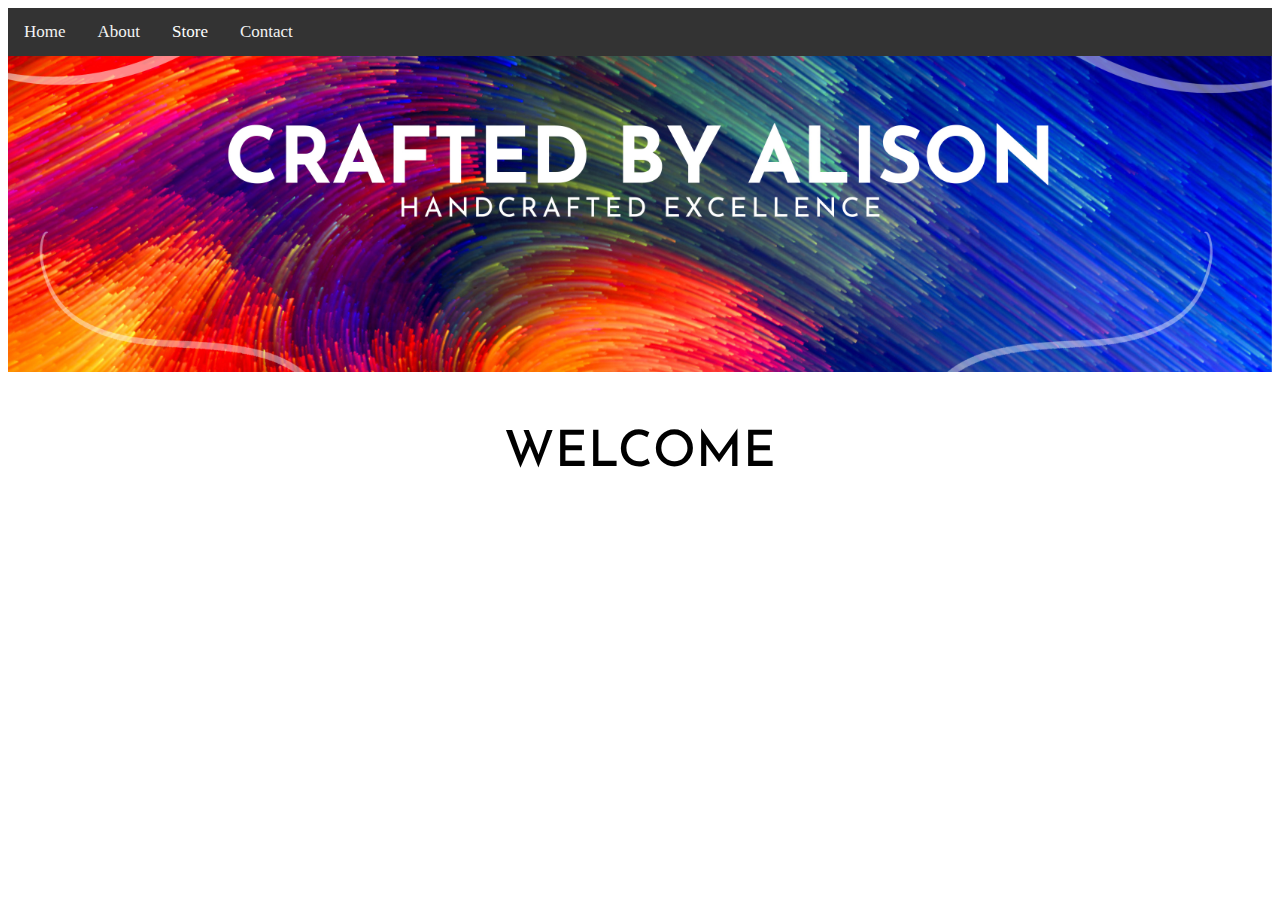
<file: index.html>
<!DOCTYPE html>
<!--[if lt IE 7]>      <html class="no-js lt-ie9 lt-ie8 lt-ie7"> <![endif]-->
<!--[if IE 7]>         <html class="no-js lt-ie9 lt-ie8"> <![endif]-->
<!--[if IE 8]>         <html class="no-js lt-ie9"> <![endif]-->
<!--[if gt IE 8]>      <html class="no-js"> <!--<![endif]-->
<html>
    <head>
        <meta charset="utf-8">
        <meta http-equiv="X-UA-Compatible" content="IE=edge">
        <title>Crafted By Alison</title>
        <meta name="description" content="">
        <meta name="viewport" content="width=device-width, initial-scale=1">
        <link rel="stylesheet" href="style.css">
        <link rel="preconnect" href="https://fonts.googleapis.com">
        <link rel="preconnect" href="https://fonts.gstatic.com" crossorigin>
        <link href="https://fonts.googleapis.com/css2?family=Josefin+Sans:wght@500;600&display=swap" rel="stylesheet">
        
    </head>

    <div class="topnav" id="myTopnav">

        <a href="index.html" class="active">Home</a>
        <a href="about.html">About</a>
        <div class="dropdown">
          <button class="dropbtn">Store
            <i class="fa fa-caret-down"></i>
          </button>
          <div class="dropdown-content">
            <a href="https://www.etsy.com/shop/alizdesigngallery/" target="_blank">Aliz Design Gallery</a>
            <a href="https://trendythreadz.printify.me/products" target="_blank">Trendy Threadz</a>
            <a href="http://tee.pub/lic/designlab-apparel" target="_blank">DesignLab Apparel</a>
          </div>
        </div>
        <a href="contact.html">Contact</a>
        <a href="javascript:void(0);" class="icon" onclick="myFunction()">&#9776;</a>
      </div>
    
      <img src="images/cbabanner.jpg" alt="Crafted By Alison Website Banner" width="100%" height="100%">
      <br><br>
      <h1>Welcome</h1>

    <body>

        <!--[if lt IE 7]>
            <p class="browsehappy">You are using an <strong>outdated</strong> browser. Please <a href="#">upgrade your browser</a> to improve your experience.</p>
        <![endif]-->
        
        <script>
          /* Toggle between adding and removing the "responsive" class to topnav when the user clicks on the icon */
function myFunction() {
  var x = document.getElementById("myTopnav");
  if (x.className === "topnav") {
    x.className += " responsive";
  } else {
    x.className = "topnav";
  }
}
        </script>

    </body>
</html>
</file>
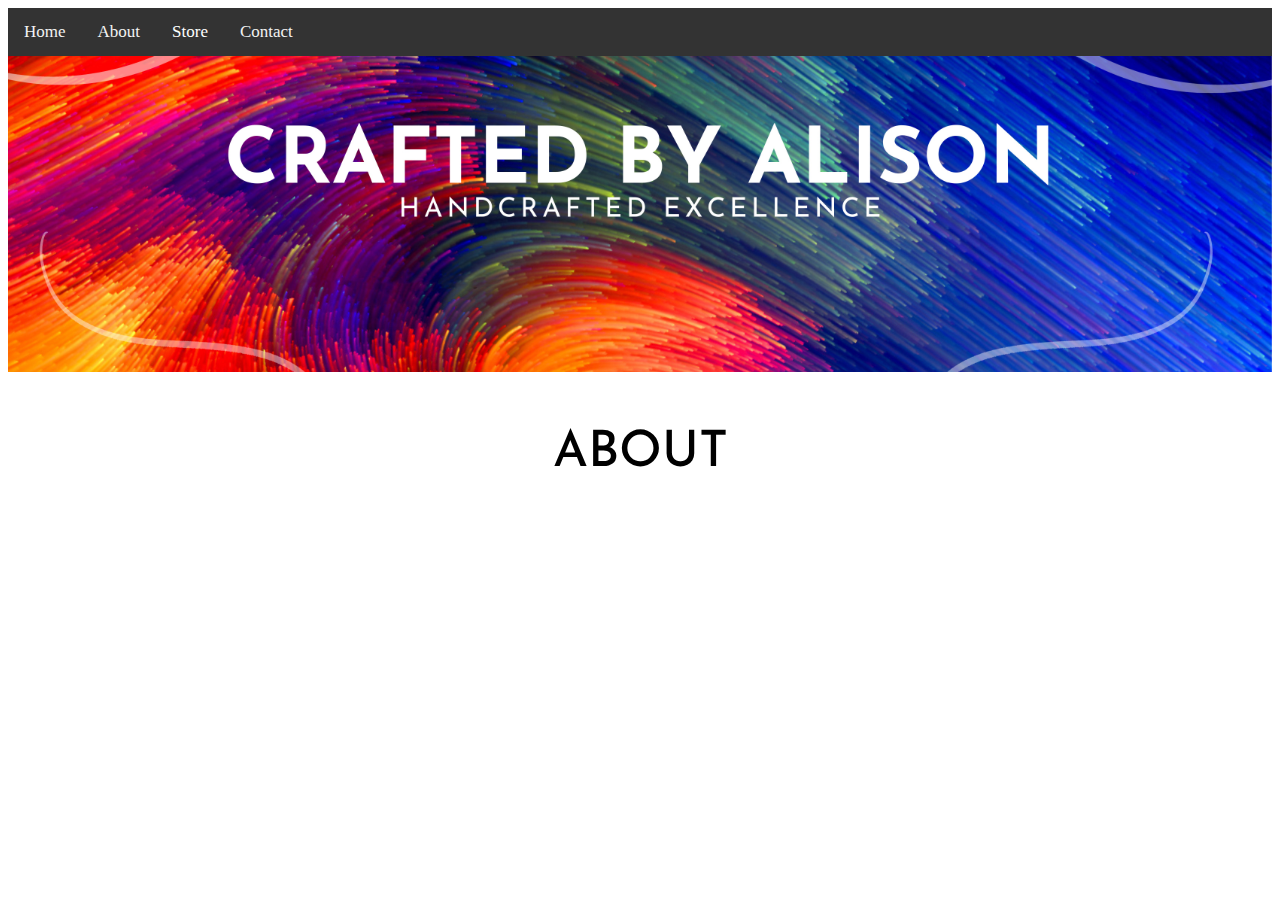
<file: about.html>
<!DOCTYPE html>
<!--[if lt IE 7]>      <html class="no-js lt-ie9 lt-ie8 lt-ie7"> <![endif]-->
<!--[if IE 7]>         <html class="no-js lt-ie9 lt-ie8"> <![endif]-->
<!--[if IE 8]>         <html class="no-js lt-ie9"> <![endif]-->
<!--[if gt IE 8]>      <html class="no-js"> <!--<![endif]-->
<html>
    <head>
        <meta charset="utf-8">
        <meta http-equiv="X-UA-Compatible" content="IE=edge">
        <title>Crafted By Alison</title>
        <meta name="description" content="">
        <meta name="viewport" content="width=device-width, initial-scale=1">
        <link rel="stylesheet" href="style.css">
        <link rel="preconnect" href="https://fonts.googleapis.com">
        <link rel="preconnect" href="https://fonts.gstatic.com" crossorigin>
        <link href="https://fonts.googleapis.com/css2?family=Josefin+Sans:wght@500;600&display=swap" rel="stylesheet">
    </head>
    <body>


        <div class="topnav" id="myTopnav">
            <a href="index.html" class="active">Home</a>
            <a href="about.html">About</a>
            <div class="dropdown">
              <button class="dropbtn">Store
                <i class="fa fa-caret-down"></i>
              </button>
              <div class="dropdown-content">
                <a href="https://www.etsy.com/shop/alizdesigngallery/" target="_blank">Aliz Design Gallery</a>
                <a href="https://trendythreadz.printify.me/products" target="_blank">Trendy Threadz</a>
                <a href="http://tee.pub/lic/designlab-apparel" target="_blank">DesignLab Apparel</a>
                
              </div>
            </div>
            <a href="contact.html">Contact</a>
            <a href="javascript:void(0);" class="icon" onclick="myFunction()">&#9776;</a>
          </div>

          <img src="images/cbabanner.jpg" alt="Crafted By Alison Website Banner" width="100%" height="100%">
          <br><br>

          <h1>About</h1>

        <!--[if lt IE 7]>
            <p class="browsehappy">You are using an <strong>outdated</strong> browser. Please <a href="#">upgrade your browser</a> to improve your experience.</p>
        <![endif]-->
        
        <script>
                    /* Toggle between adding and removing the "responsive" class to topnav when the user clicks on the icon */
function myFunction() {
  var x = document.getElementById("myTopnav");
  if (x.className === "topnav") {
    x.className += " responsive";
  } else {
    x.className = "topnav";
  }
}
        </script>
    </body>
</html>
</file>
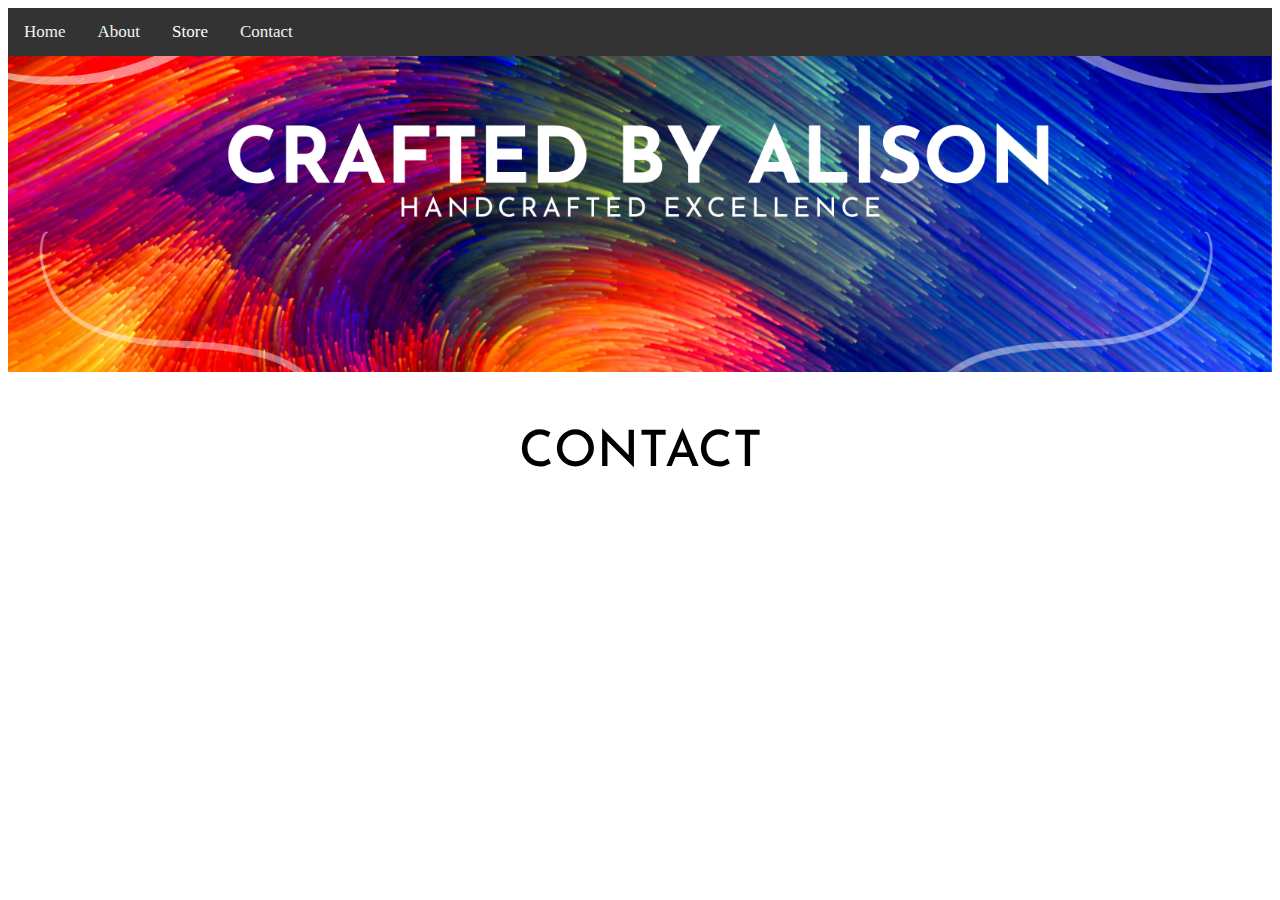
<file: contact.html>
<!DOCTYPE html>
<!--[if lt IE 7]>      <html class="no-js lt-ie9 lt-ie8 lt-ie7"> <![endif]-->
<!--[if IE 7]>         <html class="no-js lt-ie9 lt-ie8"> <![endif]-->
<!--[if IE 8]>         <html class="no-js lt-ie9"> <![endif]-->
<!--[if gt IE 8]>      <html class="no-js"> <!--<![endif]-->
<html>
    <head>
        <meta charset="utf-8">
        <meta http-equiv="X-UA-Compatible" content="IE=edge">
        <title>Crafted By Alison</title>
        <meta name="description" content="">
        <meta name="viewport" content="width=device-width, initial-scale=1">
        <link rel="stylesheet" href="style.css">
        <link rel="preconnect" href="https://fonts.googleapis.com">
        <link rel="preconnect" href="https://fonts.gstatic.com" crossorigin>
        <link href="https://fonts.googleapis.com/css2?family=Josefin+Sans:wght@500;600&display=swap" rel="stylesheet">
    </head>

    <body>
   
      <div class="topnav" id="myTopnav">
        <a href="index.html" class="active">Home</a>
        <a href="about.html">About</a>
        <div class="dropdown">
          <button class="dropbtn">Store
            <i class="fa fa-caret-down"></i>
          </button>
          <div class="dropdown-content">
            <a href="https://www.etsy.com/shop/alizdesigngallery/" target="_blank">Aliz Design Gallery</a>
            <a href="https://trendythreadz.printify.me/products" target="_blank">Trendy Threadz</a>
            <a href="http://tee.pub/lic/designlab-apparel" target="_blank">DesignLab Apparel</a>
            
          </div>
        </div>
        <a href="contact.html">Contact</a>
        <a href="javascript:void(0);" class="icon" onclick="myFunction()">&#9776;</a>
      </div>

      <img src="images/cbabanner.jpg" alt="Crafted By Alison Website Banner" width="100%" height="100%">
      <br><br>

      <h1>Contact</h1>


      
        <!--[if lt IE 7]>
            <p class="browsehappy">You are using an <strong>outdated</strong> browser. Please <a href="#">upgrade your browser</a> to improve your experience.</p>
        <![endif]-->
        
        <script>
                    /* Toggle between adding and removing the "responsive" class to topnav when the user clicks on the icon */
function myFunction() {
  var x = document.getElementById("myTopnav");
  if (x.className === "topnav") {
    x.className += " responsive";
  } else {
    x.className = "topnav";
  }
}
        </script>
    </body>
</html>
</file>
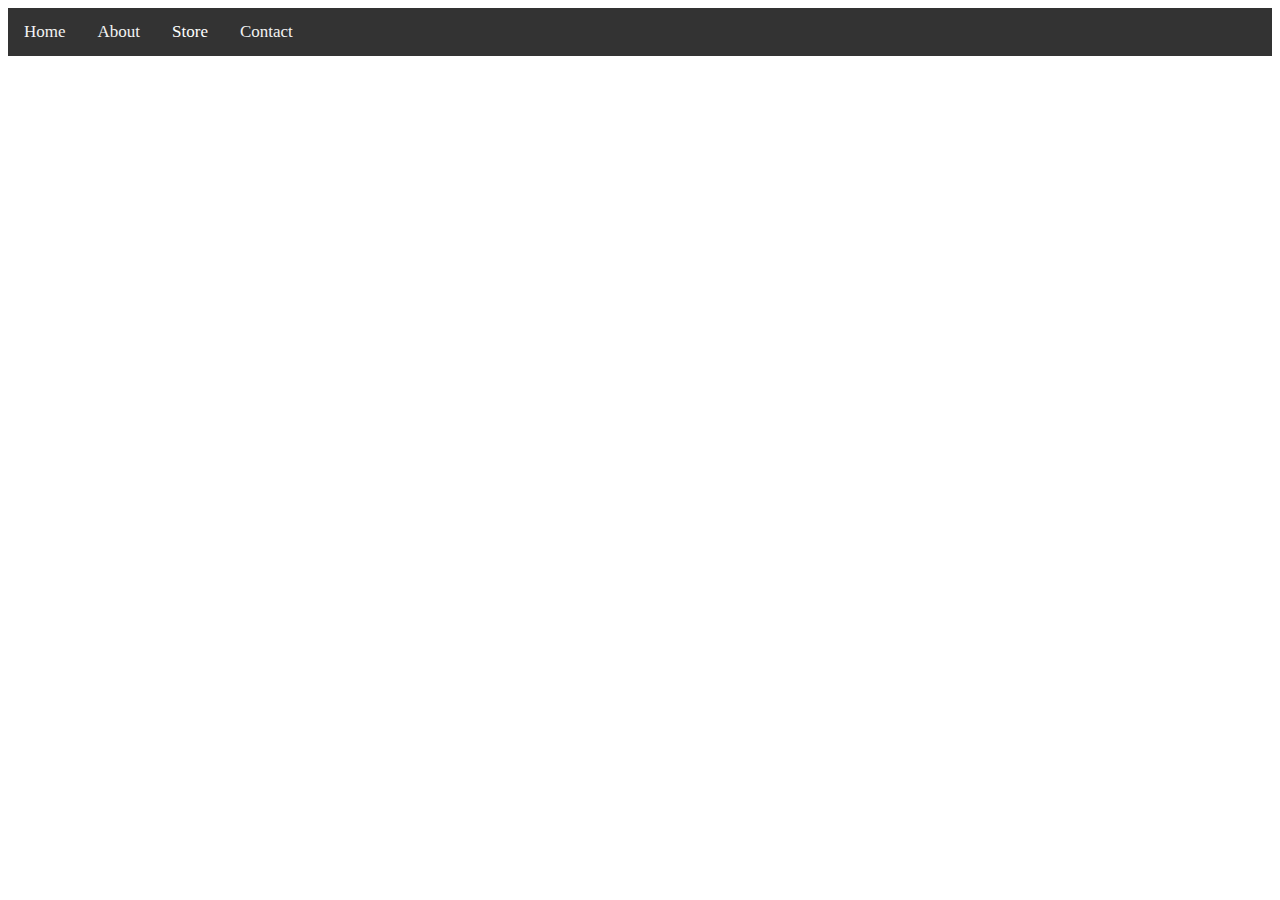
<file: store.html>
<!DOCTYPE html>
<!--[if lt IE 7]>      <html class="no-js lt-ie9 lt-ie8 lt-ie7"> <![endif]-->
<!--[if IE 7]>         <html class="no-js lt-ie9 lt-ie8"> <![endif]-->
<!--[if IE 8]>         <html class="no-js lt-ie9"> <![endif]-->
<!--[if gt IE 8]>      <html class="no-js"> <!--<![endif]-->
<html>
    <head>
        <meta charset="utf-8">
        <meta http-equiv="X-UA-Compatible" content="IE=edge">
        <title>Crafted By Alison</title>
        <meta name="description" content="">
        <meta name="viewport" content="width=device-width, initial-scale=1">
        <link rel="stylesheet" href="style.css">
    </head>

    <body>

      <div class="topnav" id="myTopnav">
        <a href="index.html" class="active">Home</a>
        <a href="about.html">About</a>
        <div class="dropdown">
          <button class="dropbtn">Store
            <i class="fa fa-caret-down"></i>
          </button>
          <div class="dropdown-content">
            <a href="https://www.etsy.com/shop/alizdesigngallery/" target="_blank">Aliz Design Gallery</a>
            <a href="https://trendythreadz.printify.me/products" target="_blank">Trendy Threadz</a>
            <a href="http://tee.pub/lic/designlab-apparel" target="_blank">DesignLab Apparel</a>
           
          </div>
        </div>
        <a href="contact.html">Contact</a>
        <a href="javascript:void(0);" class="icon" onclick="myFunction()">&#9776;</a>
      </div>


        <!--[if lt IE 7]>
            <p class="browsehappy">You are using an <strong>outdated</strong> browser. Please <a href="#">upgrade your browser</a> to improve your experience.</p>
        <![endif]-->
        
        <script>
                    /* Toggle between adding and removing the "responsive" class to topnav when the user clicks on the icon */
function myFunction() {
  var x = document.getElementById("myTopnav");
  if (x.className === "topnav") {
    x.className += " responsive";
  } else {
    x.className = "topnav";
  }
}
        </script>
    </body>
</html>
</file>
<file: style.css>
/* Add a black background color to the top navigation */
.topnav {
    background-color: #333;
    overflow: hidden;
  }
  
  /* Style the links inside the navigation bar */
  .topnav a {
    float: left;
    display: block;
    color: #f2f2f2;
    text-align: center;
    padding: 14px 16px;
    text-decoration: none;
    font-size: 17px;
  }
  
  /* Add an active class to highlight the current page */
  .active {
    color: white;
  }
  
  /* Hide the link that should open and close the topnav on small screens */
  .topnav .icon {
    display: none;
  }
  
  /* Dropdown container - needed to position the dropdown content */
  .dropdown {
    float: left;
    overflow: hidden;
  }
  
  /* Style the dropdown button to fit inside the topnav */
  .dropdown .dropbtn {
    font-size: 17px;
    border: none;
    outline: none;
    color: white;
    padding: 14px 16px;
    background-color: inherit;
    font-family: inherit;
    margin: 0;
  }
  
  /* Style the dropdown content (hidden by default) */
  .dropdown-content {
    display: none;
    position: absolute;
    background-color: #f9f9f9;
    min-width: 160px;
    box-shadow: 0px 8px 16px 0px rgba(0,0,0,0.2);
    z-index: 1;
  }
  
  /* Style the links inside the dropdown */
  .dropdown-content a {
    float: none;
    color: black;
    padding: 12px 16px;
    text-decoration: none;
    display: block;
    text-align: left;
  }
  
  /* Add a dark background on topnav links and the dropdown button on hover */
  .topnav a:hover, .dropdown:hover .dropbtn {
    background-color: #555;
    color: white;
  }
  
  /* Add a grey background to dropdown links on hover */
  .dropdown-content a:hover {
    background-color: #ddd;
    color: black;
  }
  
  /* Show the dropdown menu when the user moves the mouse over the dropdown button */
  .dropdown:hover .dropdown-content {
    display: block;
  }
  
  /* When the screen is less than 600 pixels wide, hide all links, except for the first one ("Home"). Show the link that contains should open and close the topnav (.icon) */
  @media screen and (max-width: 600px) {
    .topnav a:not(:first-child), .dropdown .dropbtn {
      display: none;
    }
    .topnav a.icon {
      float: right;
      display: block;
    }
  }
  
  /* The "responsive" class is added to the topnav with JavaScript when the user clicks on the icon. This class makes the topnav look good on small screens (display the links vertically instead of horizontally) */
  @media screen and (max-width: 600px) {
    .topnav.responsive {position: relative;}
    .topnav.responsive a.icon {
      position: absolute;
      right: 0;
      top: 0;
    }
    .topnav.responsive a {
      float: none;
      display: block;
      text-align: left;
    }
    .topnav.responsive .dropdown {float: none;}
    .topnav.responsive .dropdown-content {position: relative;}
    .topnav.responsive .dropdown .dropbtn {
      display: block;
      width: 100%;
      text-align: left;
    }
  }

  h1 {
    font-family: 'Josefin Sans', sans-serif;
    font-weight: 500;
    font-size: 50px;
    text-align: center;
    text-transform: uppercase;
  }
</file>
